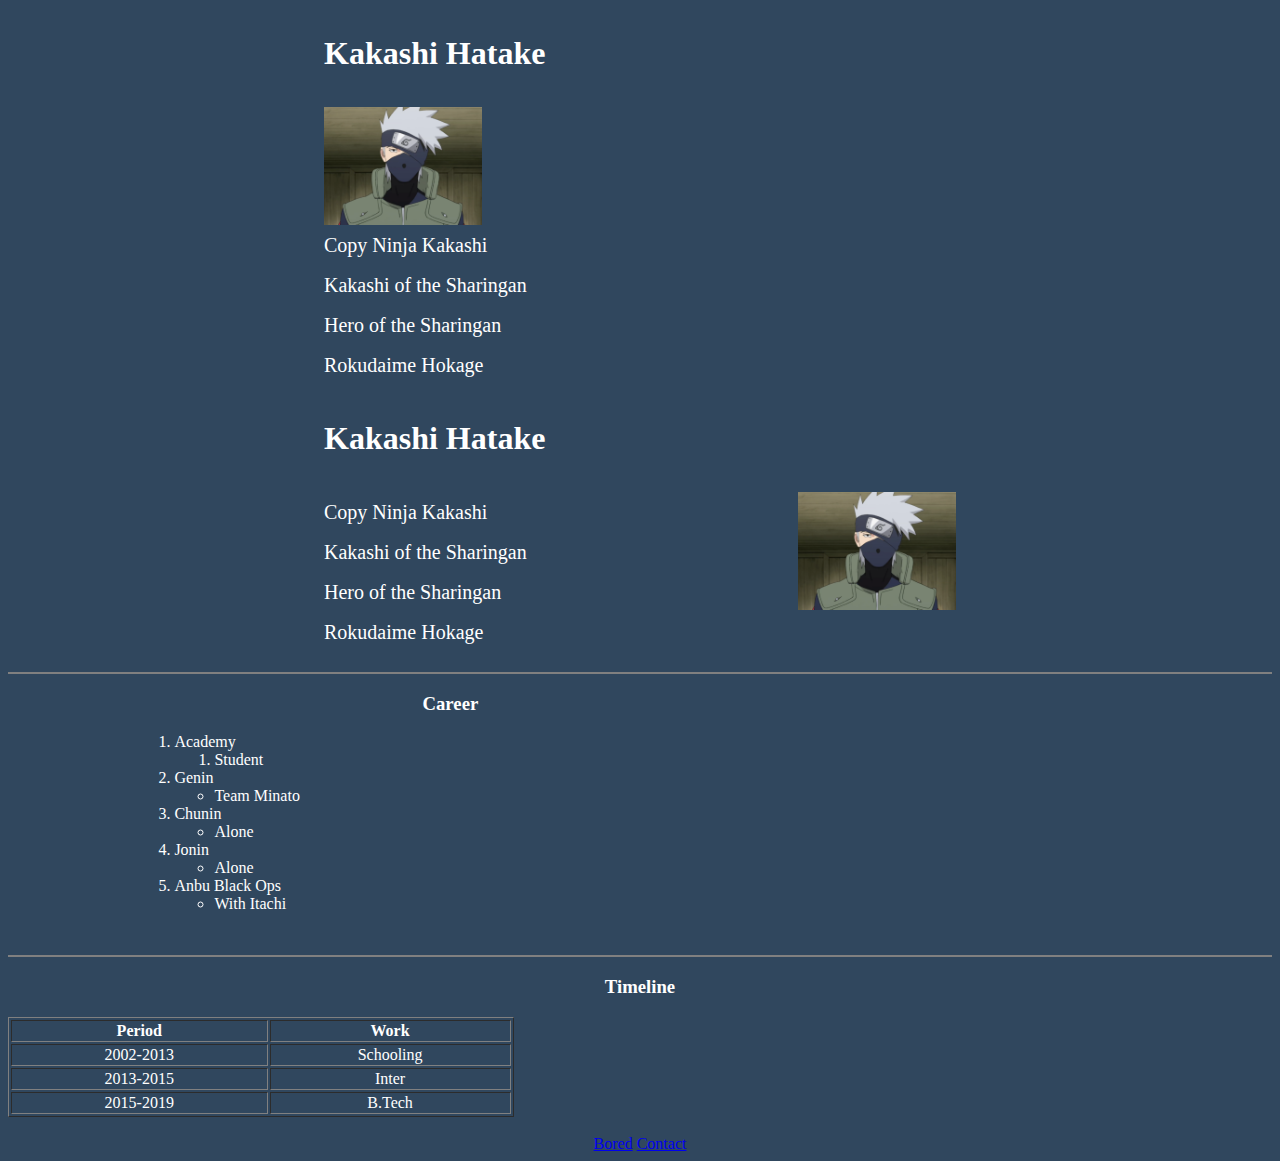
<file: index.html>
<!DOCTYPE html>
<!--type of the document-->
<html lang="en" dir="ltr">

<head>
  <meta charset="utf-8">
  <title>Site</title>
  <link rel="stylesheet" href="styles.css">
</head>

<body>
  <div class="d">
    <h1>Kakashi Hatake</h1>
    <img src="Kakashi_Hatake.png" alt="Profile Picture" class="center">
    <!--
    <p> - paragraph
    <em> - Italicises
    <strong>- Bold
    -->
    <div class="l">
      <p class="desc">Copy Ninja Kakashi <br>Kakashi of the Sharingan <br>Hero of the Sharingan <br> Rokudaime Hokage</p>
    </div>
  </div>
  <div class="d">
    <h1>Kakashi Hatake</h1>
    <img src="Kakashi_Hatake.png" alt="Profile Picture" class="center1">
    <!--
    <p> - paragraph
    <em> - Italicises
    <strong>- Bold
    -->
    <div class="l">
      <p>Copy Ninja Kakashi <br>Kakashi of the Sharingan <br>Hero of the Sharingan <br> Rokudaime Hokage</p>
    </div>
  </div>
  <hr noshade>
  <div class="points">
    <h3>Career</h3>
    <ol>
      <li>Academy</li>
      <ol>
        <li>Student</li>
      </ol>
      <li>Genin</li>
      <ul>
        <li>Team Minato</li>
      </ul>
      <li>Chunin</li>
      <ul>
        <li>Alone</li>
      </ul>
      <li>Jonin</li>
      <ul>
        <li>Alone</li>
      </ul>
      <li>Anbu Black Ops</li>
      <ul>
        <li>With Itachi</li>
      </ul>
    </ol>
    <br>
  </div>
  <hr size="2" noshade>
  <h3>Timeline</h3>
  <table id="small" border="1" noshade>
    <thead>
      <tr>
        <th>Period</th>
        <th>Work</th>
      </tr>
    </thead>
    <tbody>
      <tr>
        <td>2002-2013</td>
        <td>Schooling</td>
      </tr>
      <tr>
        <td>2013-2015</td>
        <td>Inter</td>
      </tr>
      <tr>
        <td>2015-2019</td>
        <td>B.Tech</td>
      </tr>
    </tbody>
  </table>
  <br>
  <a href="bored.html">Bored</a>
  <a href="contact.html">Contact</a>
</body>

</html>
</file>
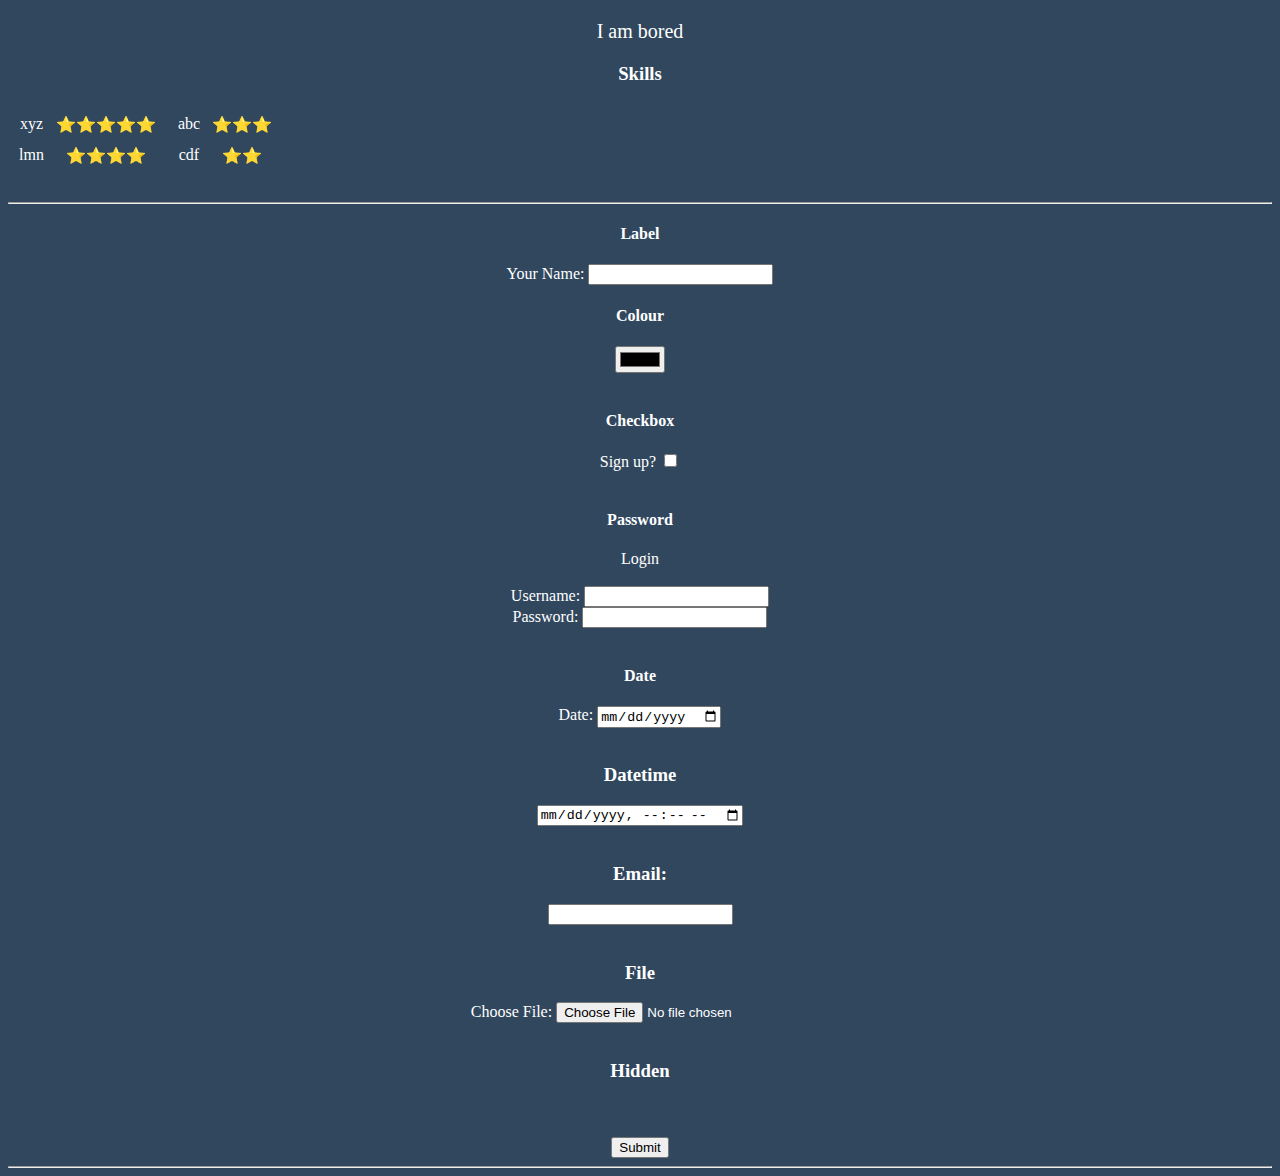
<file: bored.html>
<!DOCTYPE html>
<html lang="en" dir="ltr">

<head>
  <meta charset="utf-8">
  <title>Bored</title>
  <link rel="stylesheet" href="styles.css">
</head>

<body>
  <p>I am bored</p>
  <h3>Skills</h3>
  <table style="float: left" cellspacing="10">
    <tr>
      <td>xyz</td>
      <td>⭐⭐⭐⭐⭐</td>
    </tr>
    <tr>
      <td>lmn</td>
      <td>⭐⭐⭐⭐</td>
    </tr>
  </table>
  <table cellspacing="10">
    <tr>
      <td>abc</td>
      <td>⭐⭐⭐</td>
    </tr>
    <tr>
      <td>cdf</td>
      <td>⭐⭐</td>
    </tr>
  </table>
  <br>
  <hr>
  <form class="" action="index.html" method="post">
    <h4>Label</h4>
    <label>Your Name:</label>
    <input type="text" name="" value="">
    <h4>Colour</h4>
    <input type="color" name="" value=""><br><br>
    <h4>Checkbox</h4>
    <label>Sign up?</label>
    <input type="checkbox" name="" value=""><br><br>
    <h4>Password</h4>
    <label>Login</label><br><br>
    <label>Username:</label>
    <input type="text" name="" value=""><br>
    <label>Password:</label>
    <input type="password" name="" value=""><br><br>
    <h4>Date</h4>
    <label>Date:</label>
    <input type="date" name="" value=""><br><br>
    <h3>Datetime</h3>
    <input type="datetime-local" name="" value=""><br><br>
    <h3>Email:</h3>
    <input type="email" name="" value=""><br><br>
    <h3>File</h3>
    <label>Choose File:</label>
    <input type="file" name="" value="">
    <br><br>
    <h3>Hidden</h3>
    <input type="hidden" name="" value=""><br><br>
    <input type="submit" name="">
  </form>
  <hr>
</body>

</html>
</file>
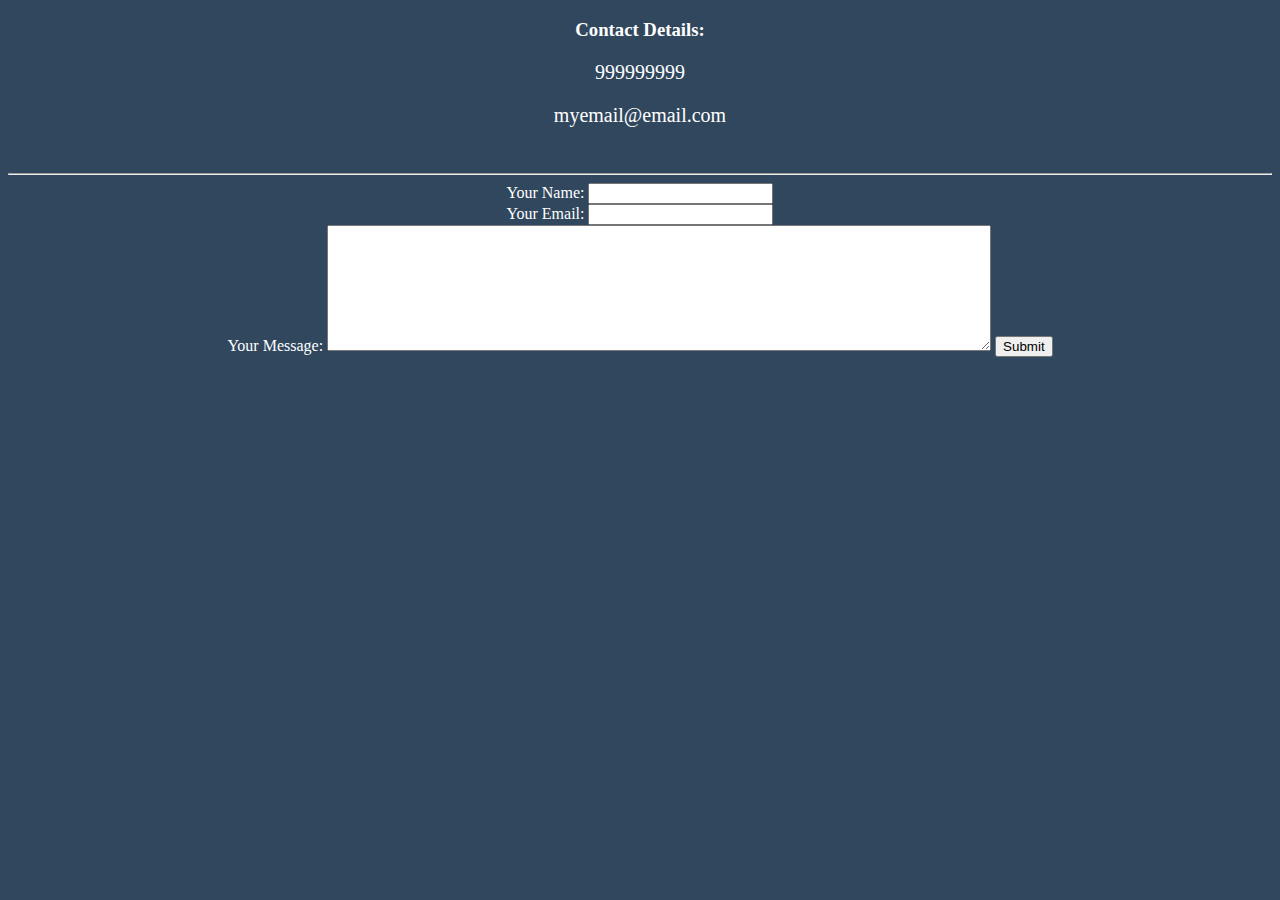
<file: contact.html>
<!DOCTYPE html>
<html lang="en" dir="ltr">
  <head>
    <meta charset="utf-8">
    <title>Contact me</title>
    <link rel="stylesheet" href="styles.css">
  </head>
  <body>
     <h3>Contact Details:</h3>
     <p>999999999</p>
     <p>myemail@email.com</p><br>
     <hr>
     <form class="" action="index.html" method="post">
       <label>Your Name:</label>
       <input type="text" name="" value=""><br>
       <label>Your Email:</label>
       <input type="email" name="" value=""><br>
       <label>Your Message:</label>
       <textarea name="" rows="8" cols="80"></textarea>
       <input type="submit" name="">
     </form>
  </body>
</html>
</file>
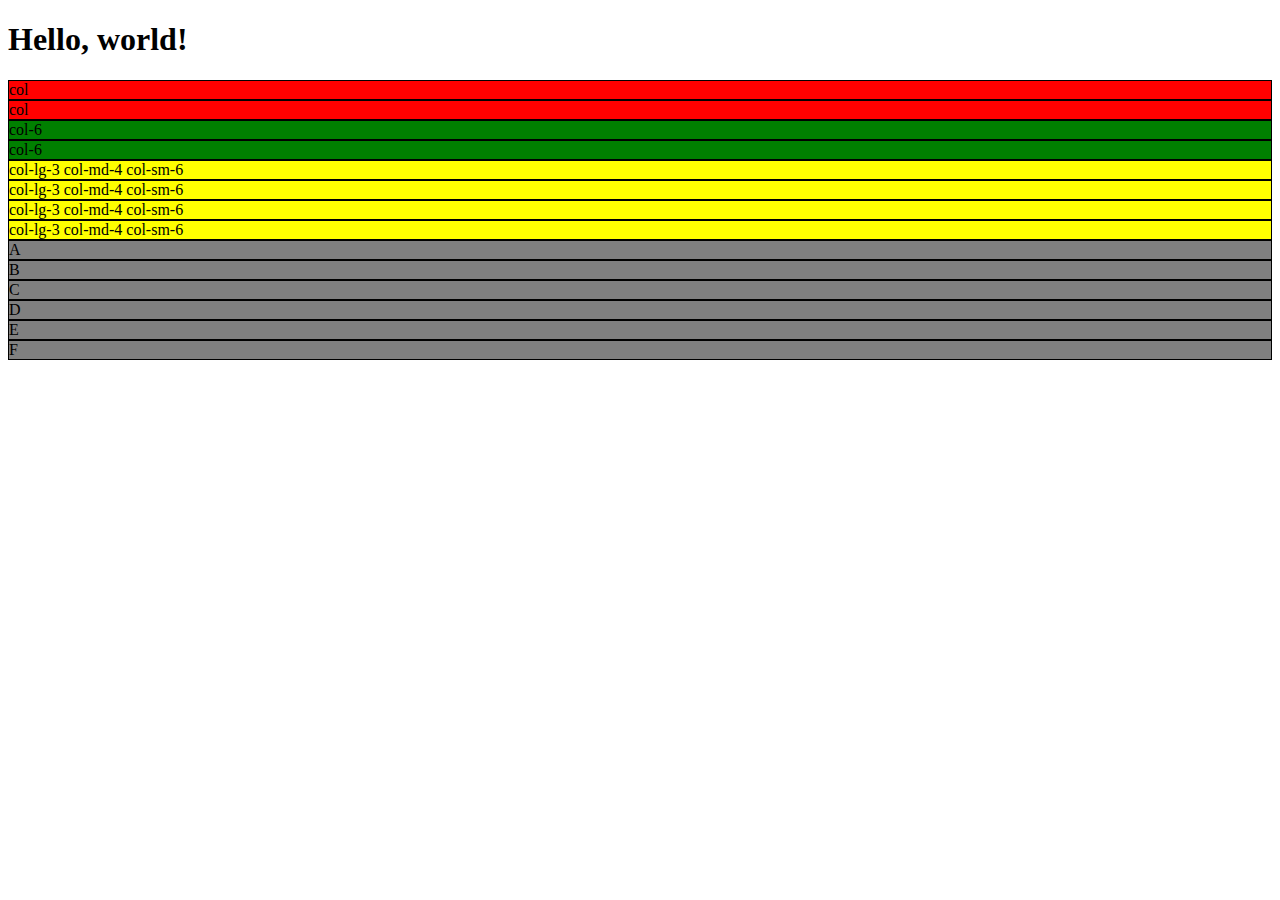
<file: text.html>
<!doctype html>
<html lang="en">
  <head>
    <!-- Required meta tags -->
    <meta charset="utf-8">
    <meta name="viewport" content="width=device-width, initial-scale=1">

    <!-- Bootstrap CSS -->
    <link href="https://cdn.jsdelivr.net/npm/bootstrap@5.0.0-beta1/dist/css/bootstrap.min.css" rel="stylesheet" integrity="sha384-giJF6kkoqNQ00vy+HMDP7azOuL0xtbfIcaT9wjKHr8RbDVddVHyTfAAsrekwKmP1" crossorigin="anonymous">

    <title>Hello, world!</title>
  </head>
  <body>
    <h1>Hello, world!</h1>

    <!-- Optional JavaScript; choose one of the two! -->

    <!-- Option 1: Bootstrap Bundle with Popper -->
    <script src="https://cdn.jsdelivr.net/npm/bootstrap@5.0.0-beta1/dist/js/bootstrap.bundle.min.js" integrity="sha384-ygbV9kiqUc6oa4msXn9868pTtWMgiQaeYH7/t7LECLbyPA2x65Kgf80OJFdroafW" crossorigin="anonymous"></script>

    <!-- Option 2: Separate Popper and Bootstrap JS -->
    <!--
    <script src="https://cdn.jsdelivr.net/npm/@popperjs/core@2.5.4/dist/umd/popper.min.js" integrity="sha384-q2kxQ16AaE6UbzuKqyBE9/u/KzioAlnx2maXQHiDX9d4/zp8Ok3f+M7DPm+Ib6IU" crossorigin="anonymous"></script>
    <script src="https://cdn.jsdelivr.net/npm/bootstrap@5.0.0-beta1/dist/js/bootstrap.min.js" integrity="sha384-pQQkAEnwaBkjpqZ8RU1fF1AKtTcHJwFl3pblpTlHXybJjHpMYo79HY3hIi4NKxyj" crossorigin="anonymous"></script>
    -->

    <div class="row">
        <div class="col" style="background-color:red; border: 1px solid;">
            col
        </div>
        <div class="col" style="background-color:red; border: 1px solid;">
            col
        </div>
    </div>
    
    <div class="row">
        <div class="col-6" style="background-color:green; border: 1px solid">
            col-6
        </div>
        <div class="col-6" style="background-color:green; border: 1px solid">
            col-6
        </div>
    </div>
    
    <div class="row">
        <div class="col-lg-3 col-md-4 col-sm-6" style="background-color:yellow; border: 1px solid">
            col-lg-3 col-md-4 col-sm-6
        </div>
        <div class="col-lg-3 col-md-4 col-sm-6" style="background-color:yellow; border: 1px solid">
            col-lg-3 col-md-4 col-sm-6
        </div>
        <div class="col-lg-3 col-md-4 col-sm-6" style="background-color:yellow; border: 1px solid">
            col-lg-3 col-md-4 col-sm-6
        </div>
        <div class="col-lg-3 col-md-4 col-sm-6" style="background-color:yellow; border: 1px solid">
            col-lg-3 col-md-4 col-sm-6
        </div>
        
    </div>
    
    <div class="row">
        <div class="col-lg-2"style="background-color:grey; border: 1px solid" >
            A
        </div>
        <div class="col-lg-2"style="background-color:grey; border: 1px solid" >
            B
        </div>
        <div class="col-lg-2"style="background-color:grey; border: 1px solid" >
            C
        </div>
        <div class="col-lg-2"style="background-color:grey; border: 1px solid" >
            D
        </div>
        <div class="col-lg-2"style="background-color:grey; border: 1px solid" >
            E
        </div>
        <div class="col-lg-2"style="background-color:grey; border: 1px solid" >
            F
        </div>
        
        
    </div>
    
    
  </body>
</html>
</file>
<file: styles.css>
body {
  background-color: #30475E;
  color: white;
  text-align: center;
}
p {
font-family: verdana;
font-size: 20px;
}
/*Classes*/
.center {
width: 25%;
margin-right: 30px;
float: left;
}
.center1 {
  width: 25%;
  height: 100%;
  margin-left: 30px;
  float: right;
  }
  .desc{
    clear: left;
  }
.points{
  width: 50%;
  margin: auto 10% auto 10%;
}
ol{
  text-align: left;
}
.d{
  width: 50%;
  margin: auto;
  text-align: left;
  line-height: 2;
}
/*Ids*/
#trying {
  font-style: italic;
}
#small{
  width: 40%;
}
</file>
